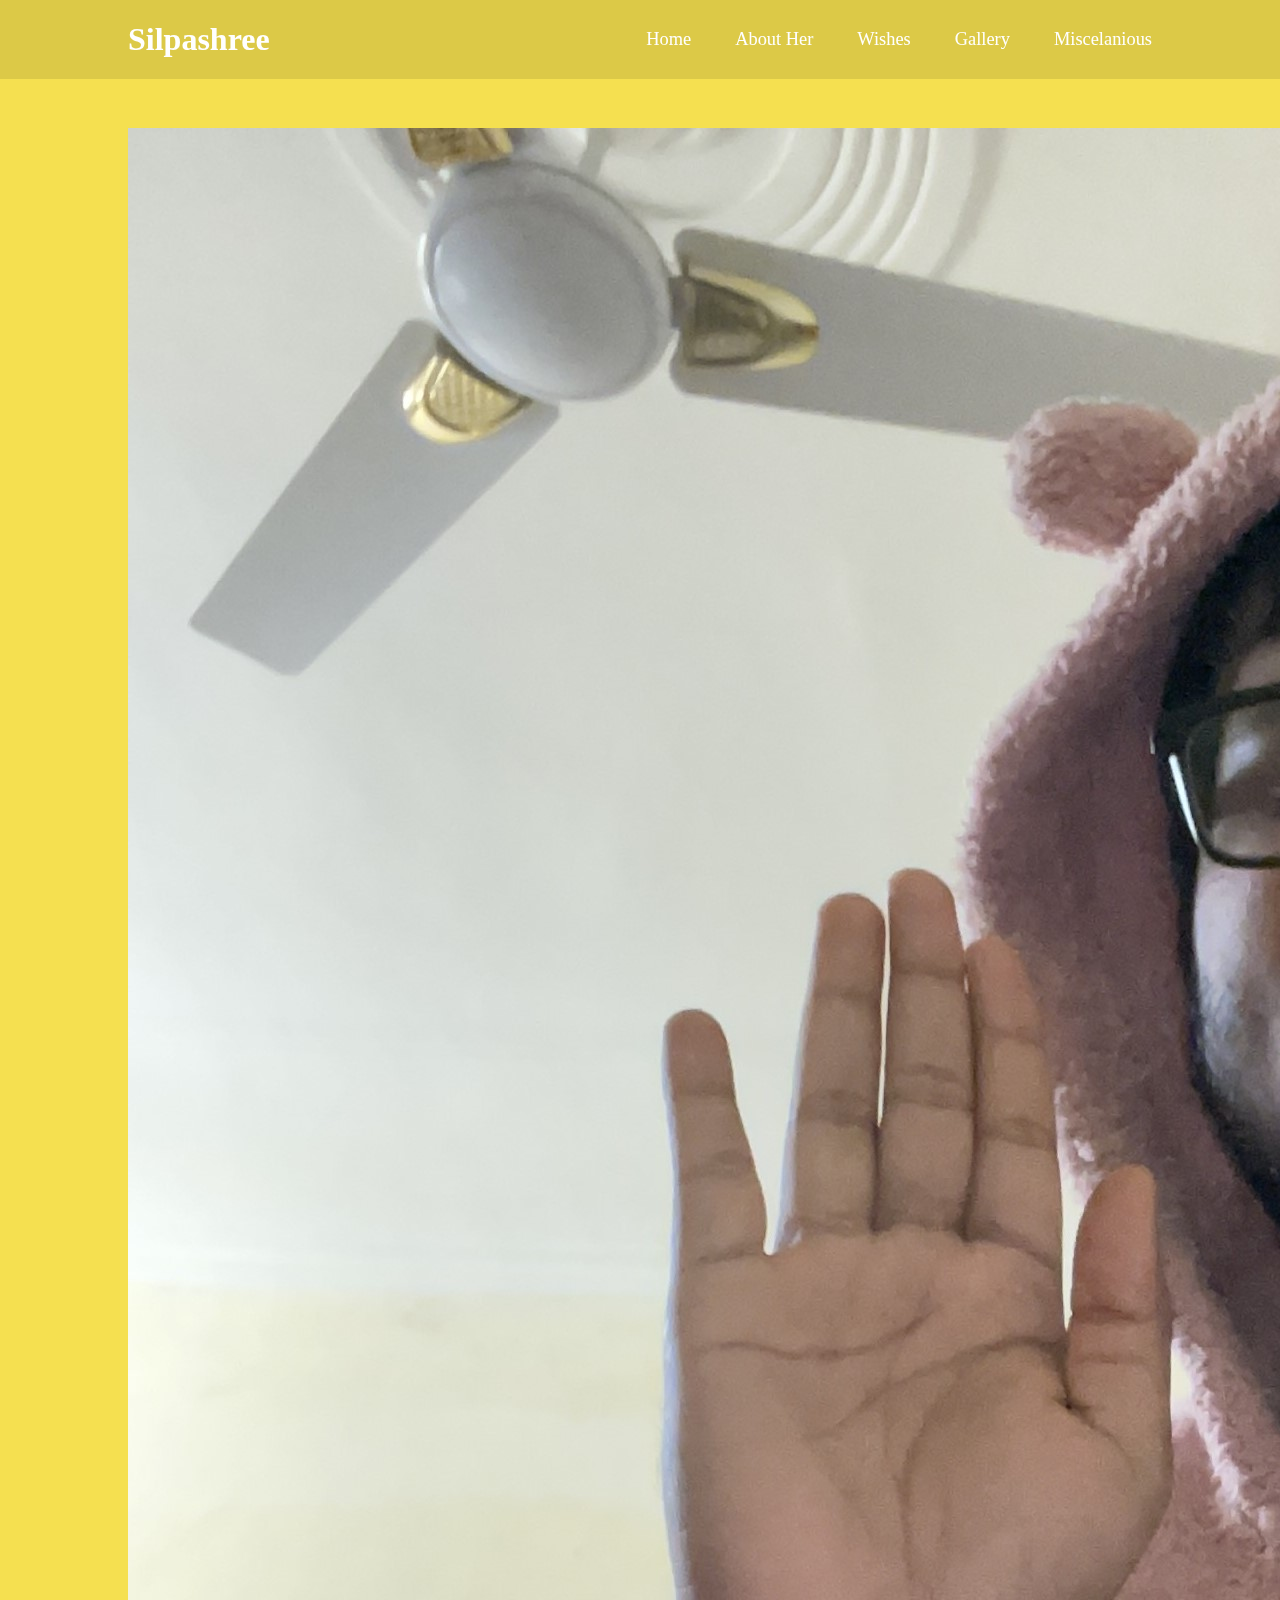
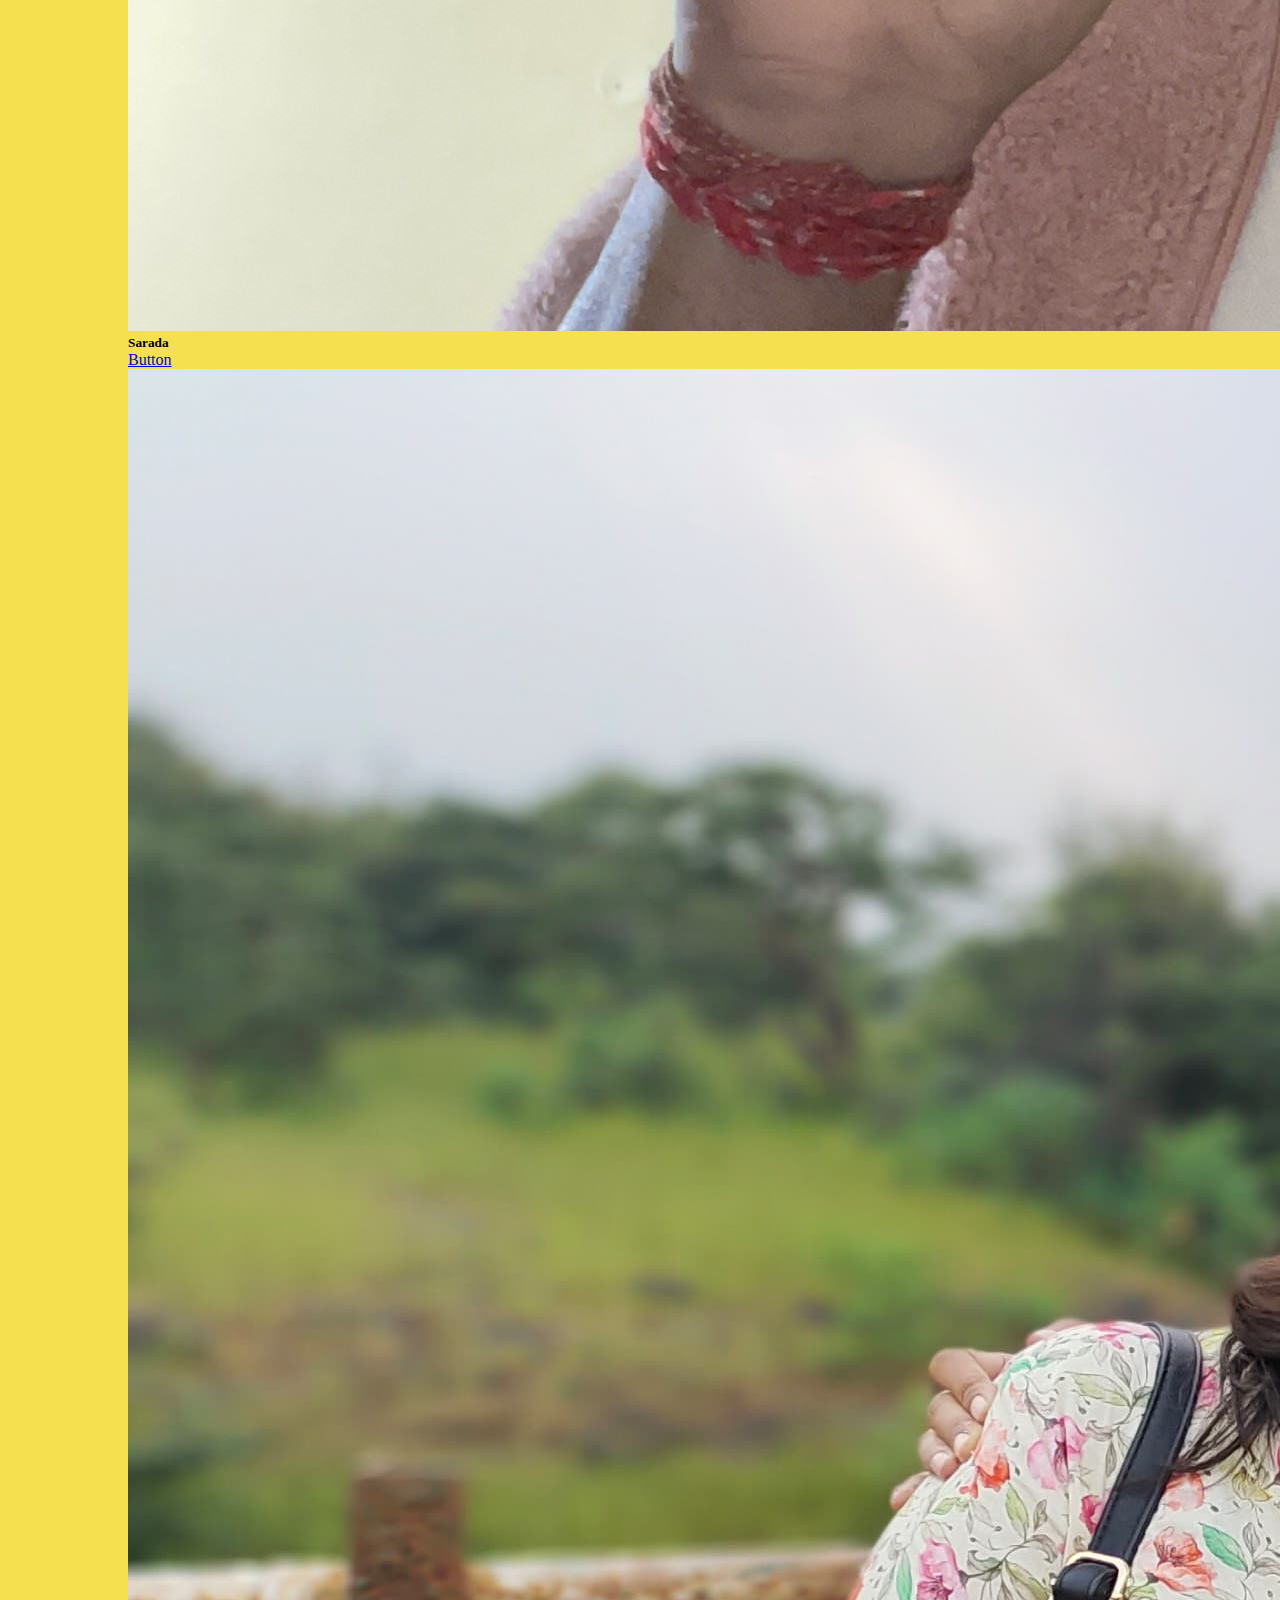
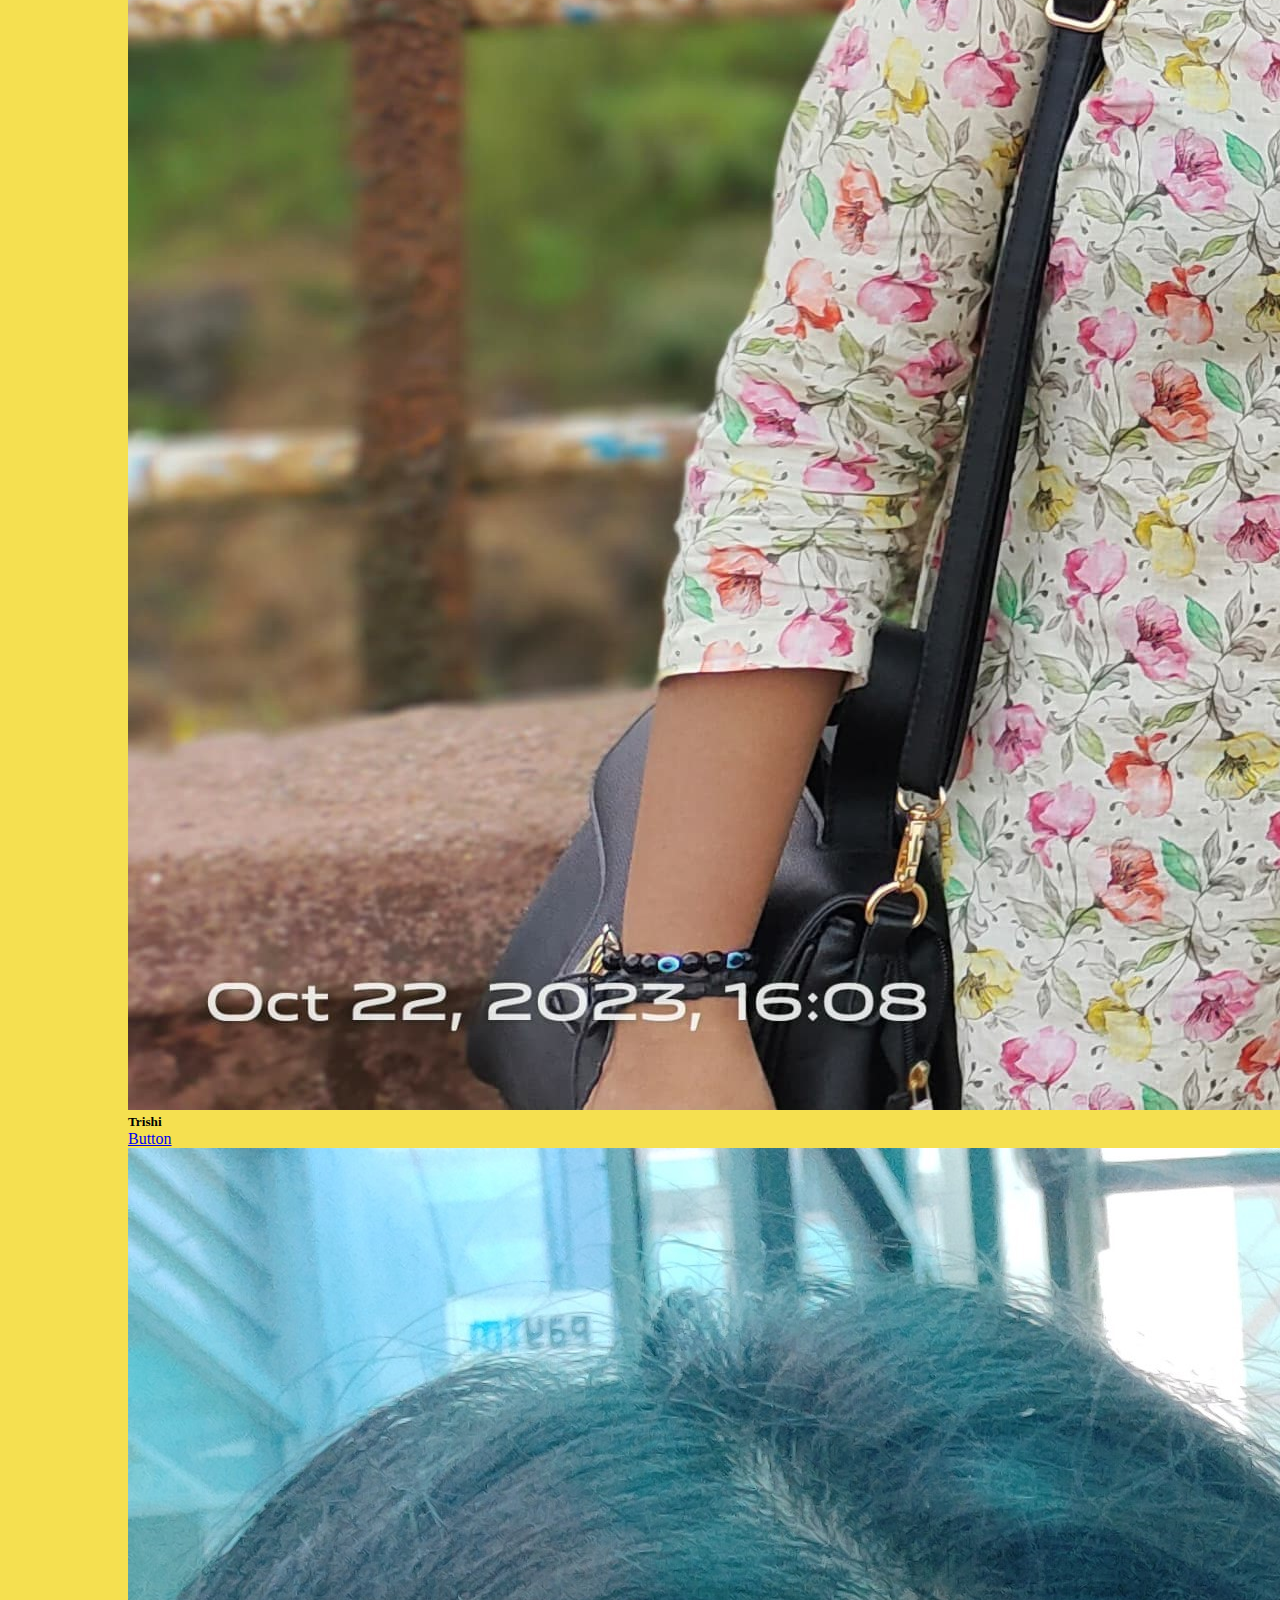
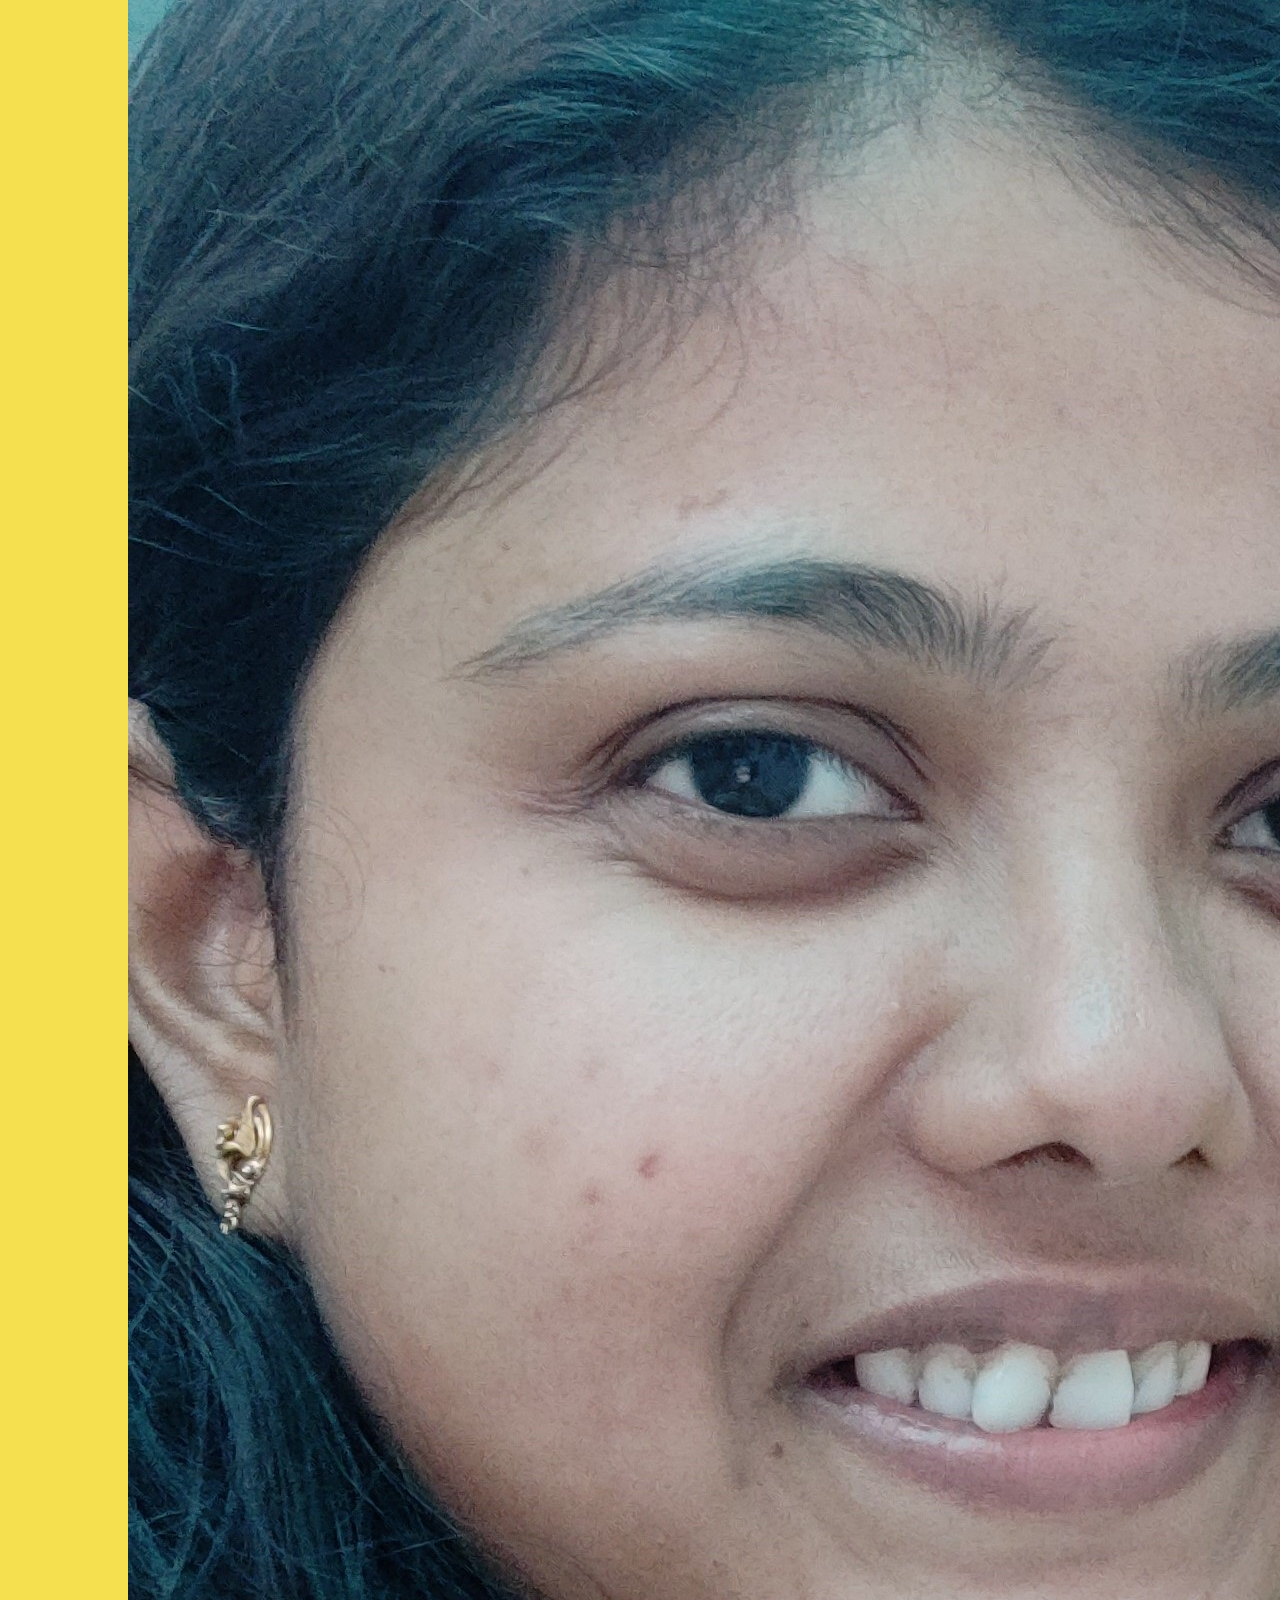
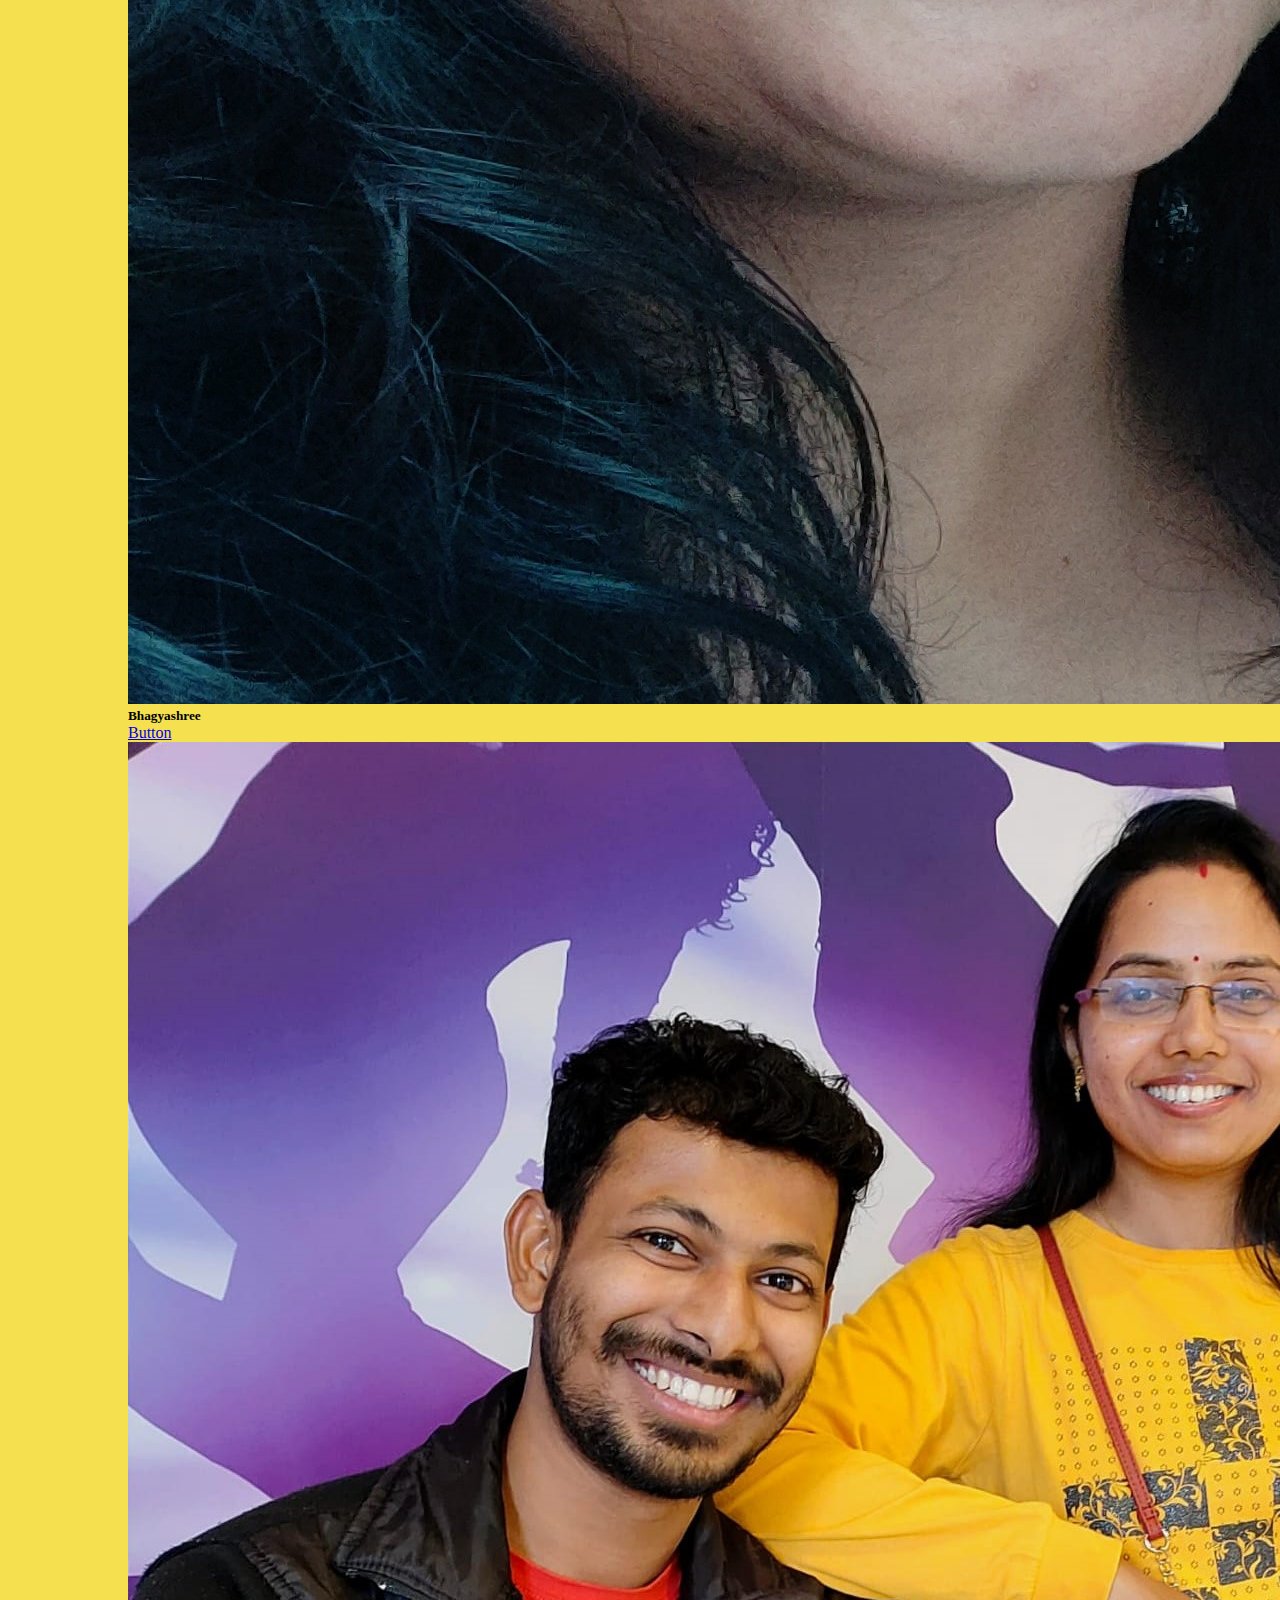
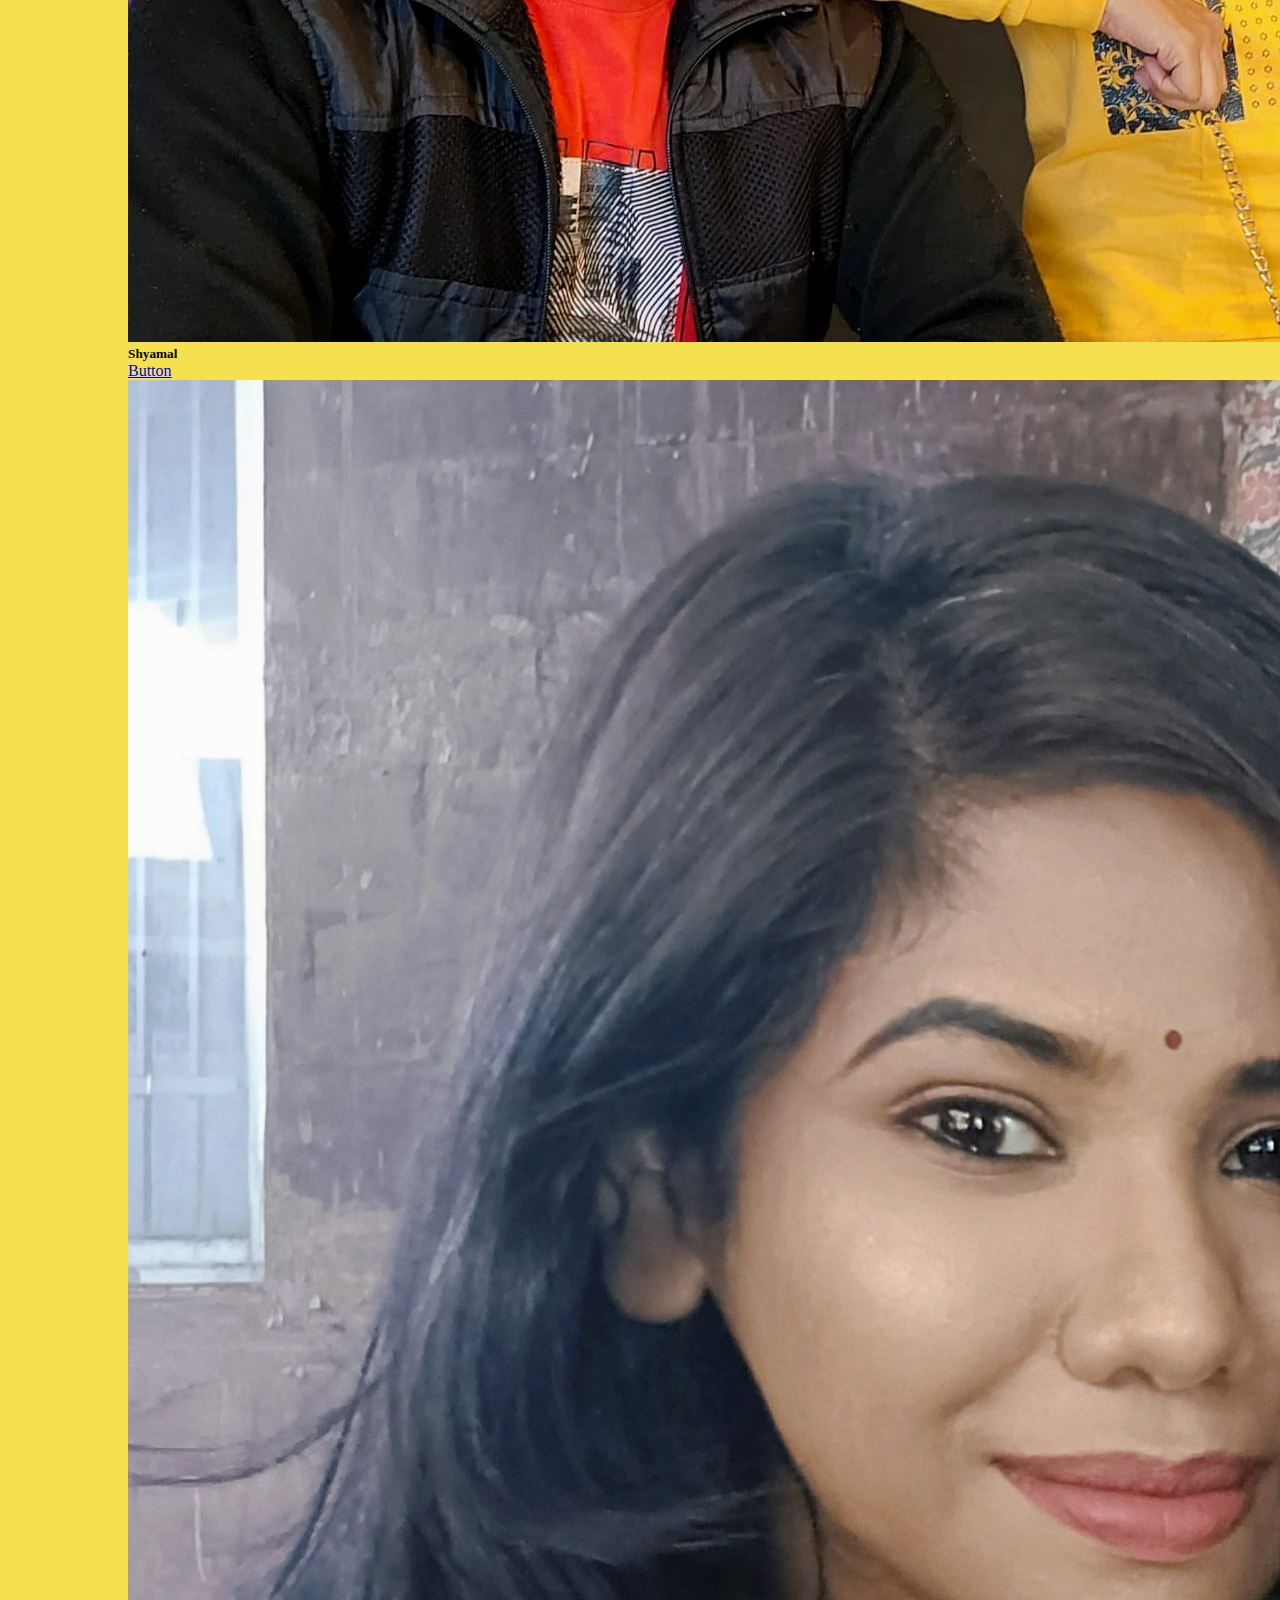
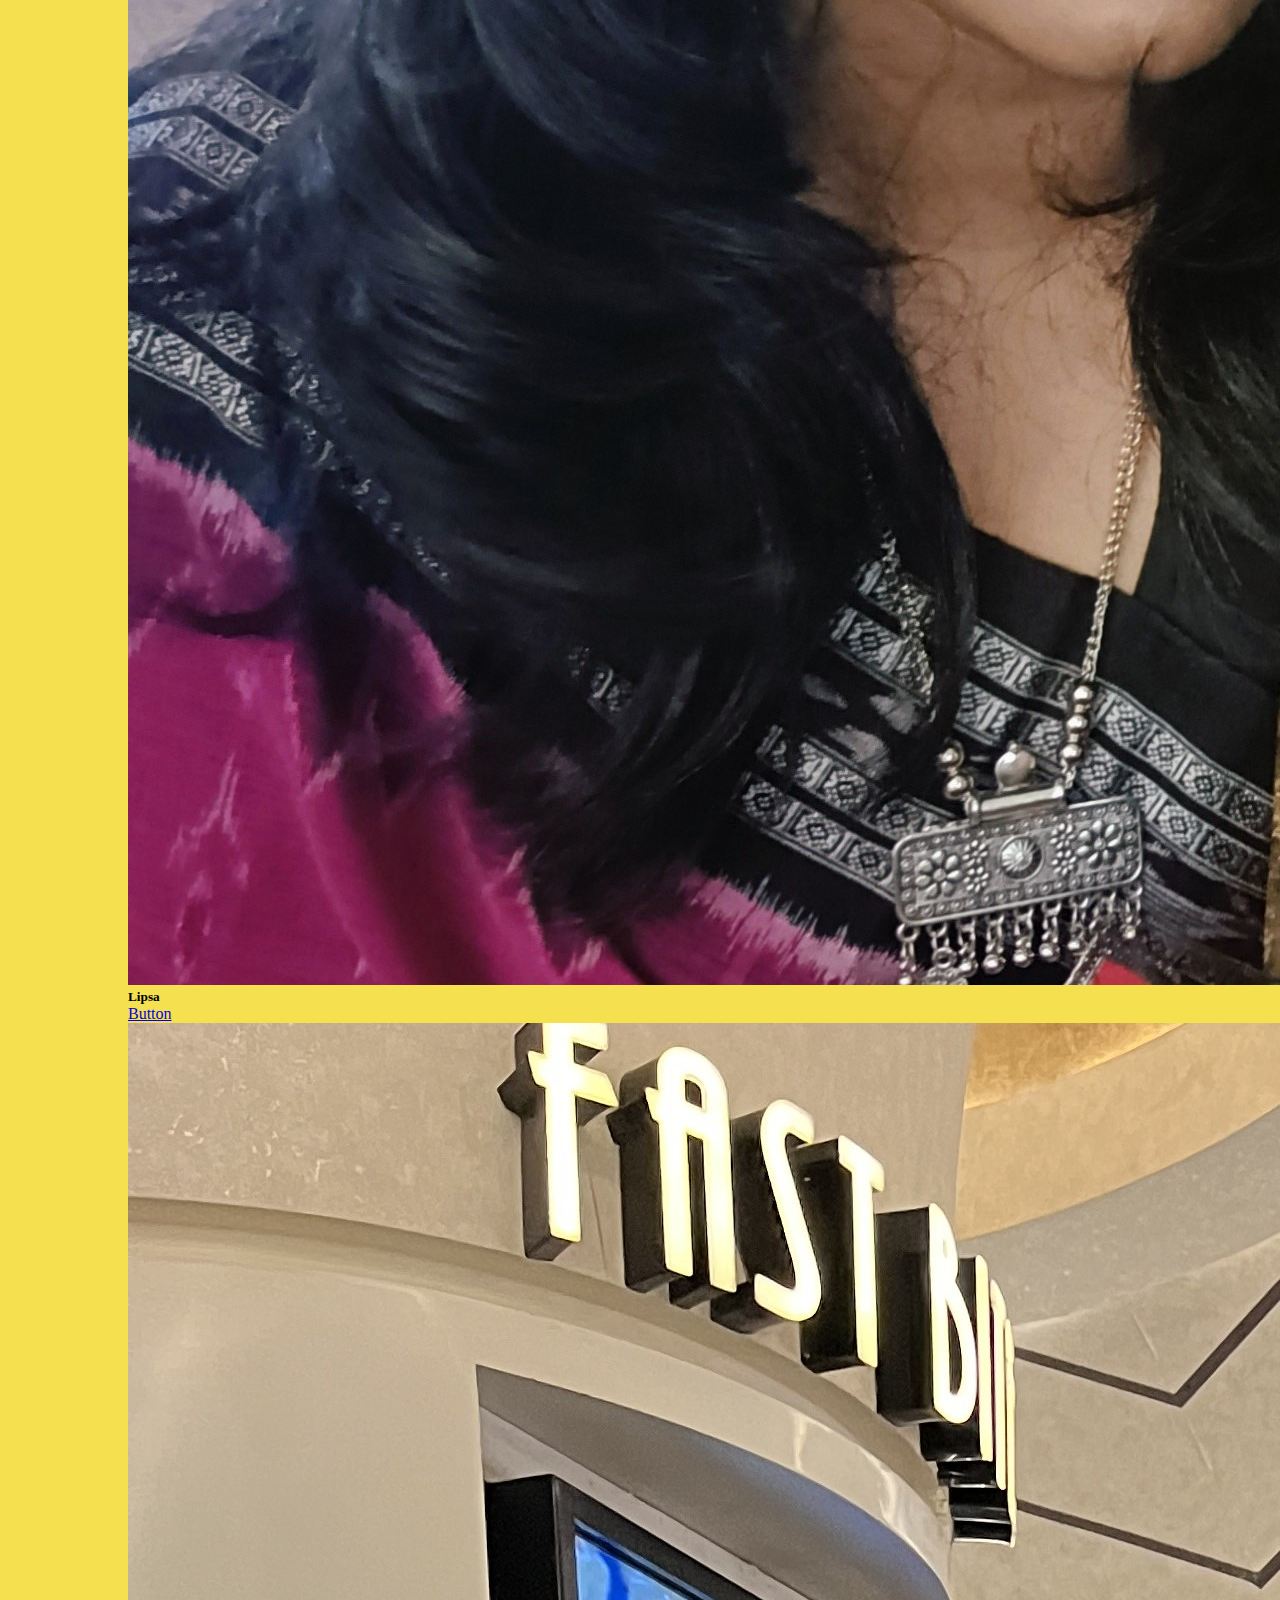
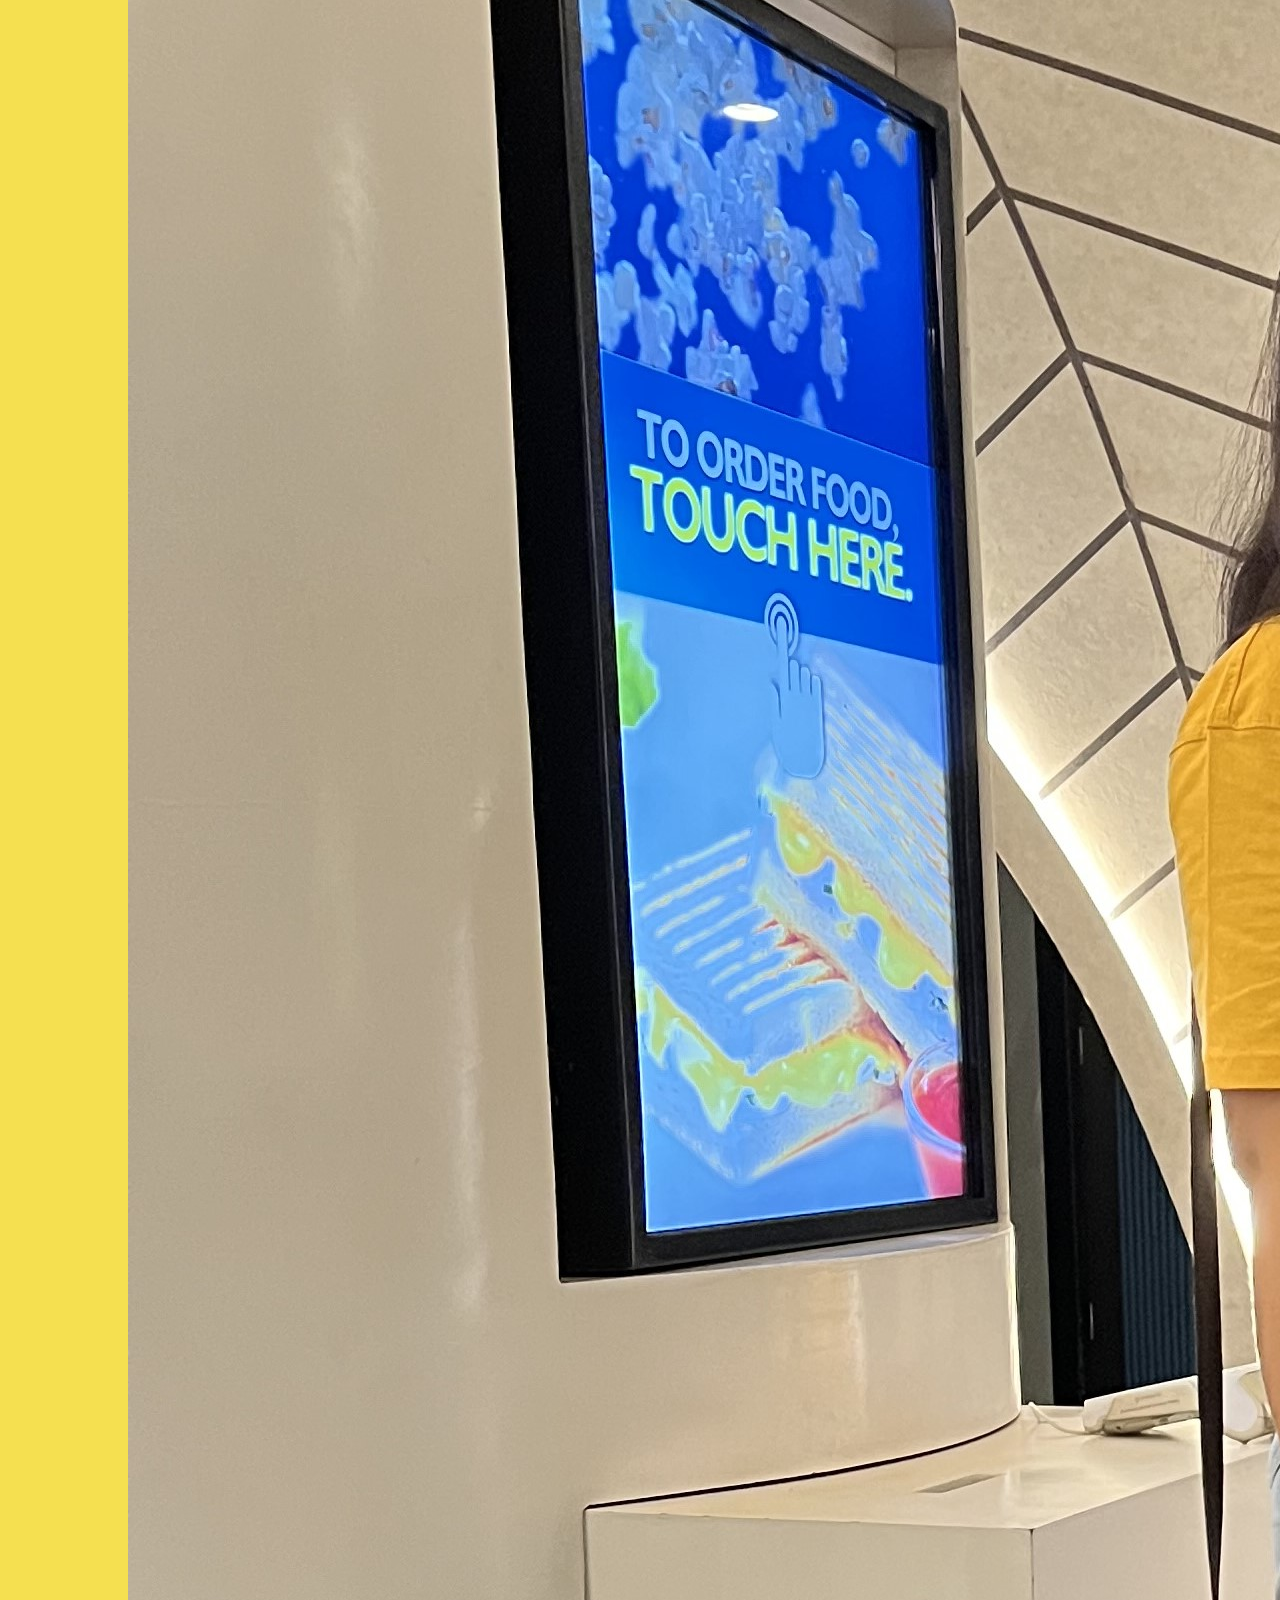
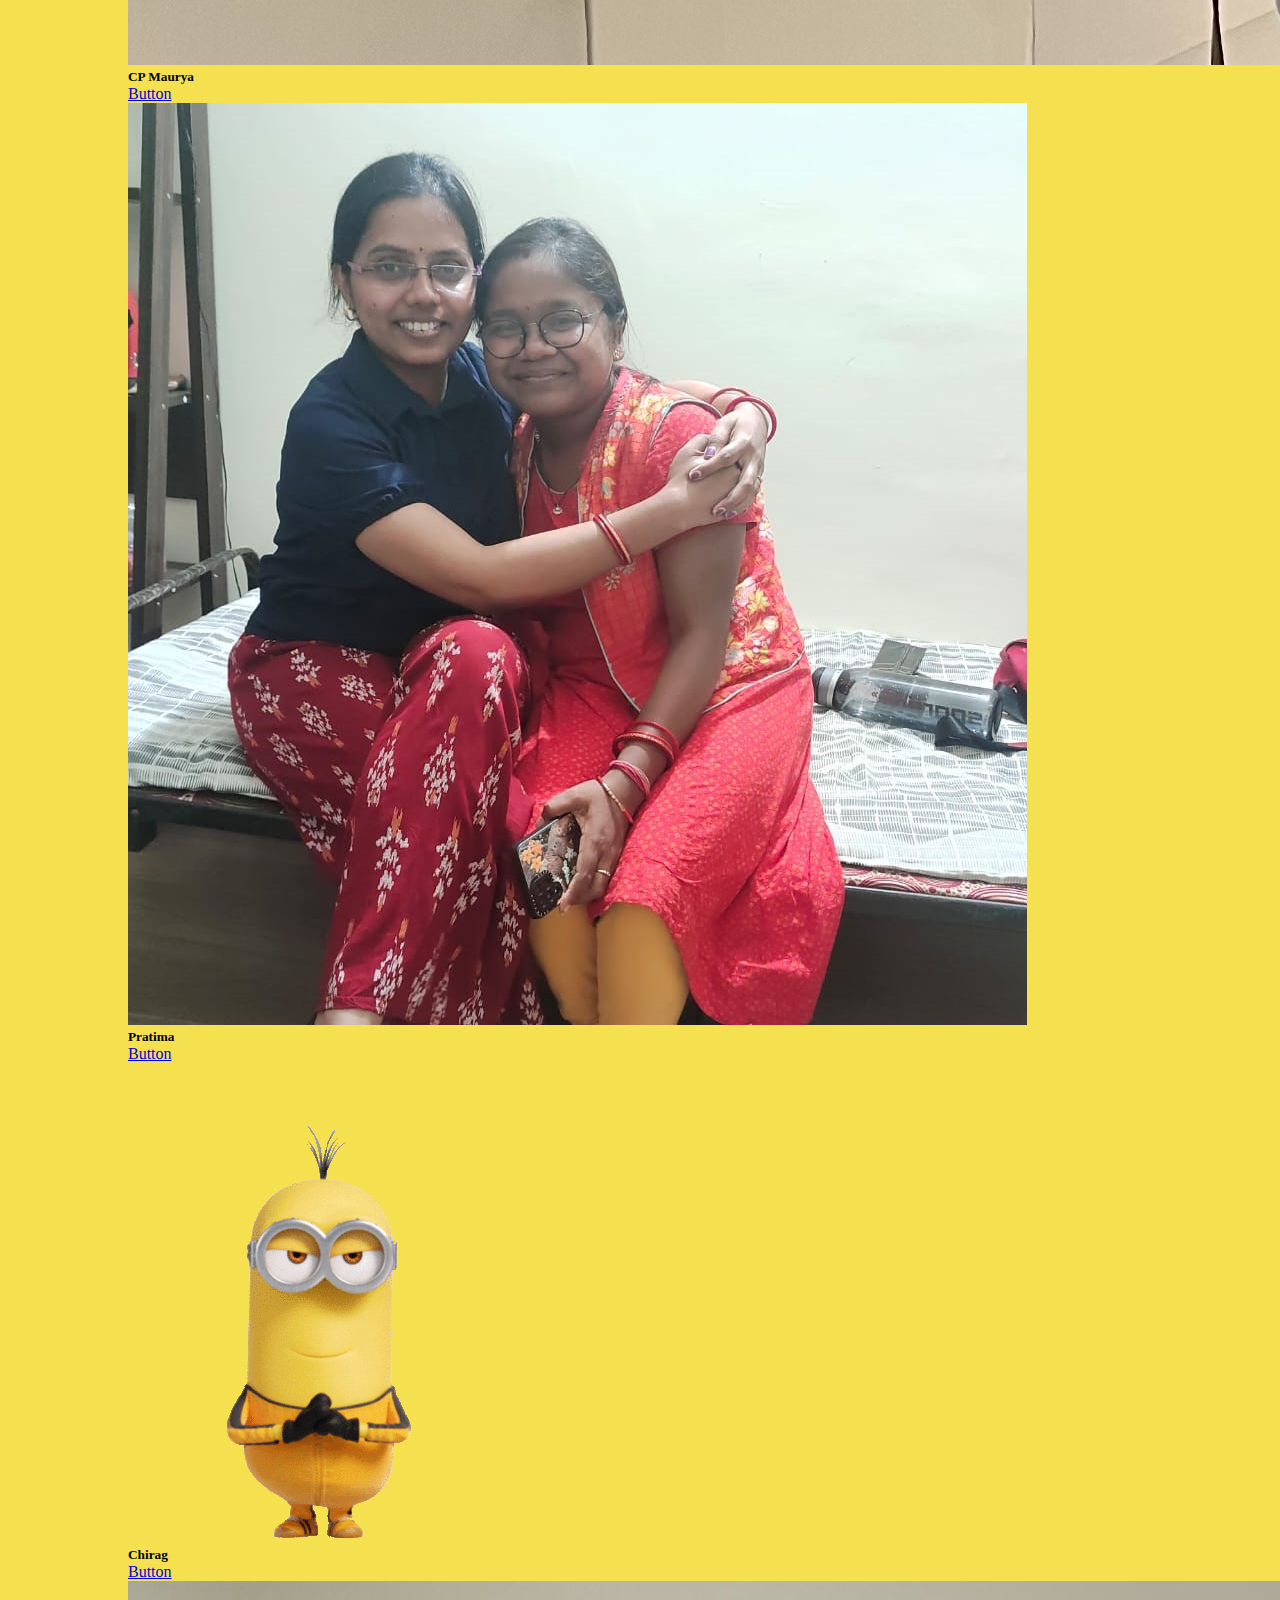
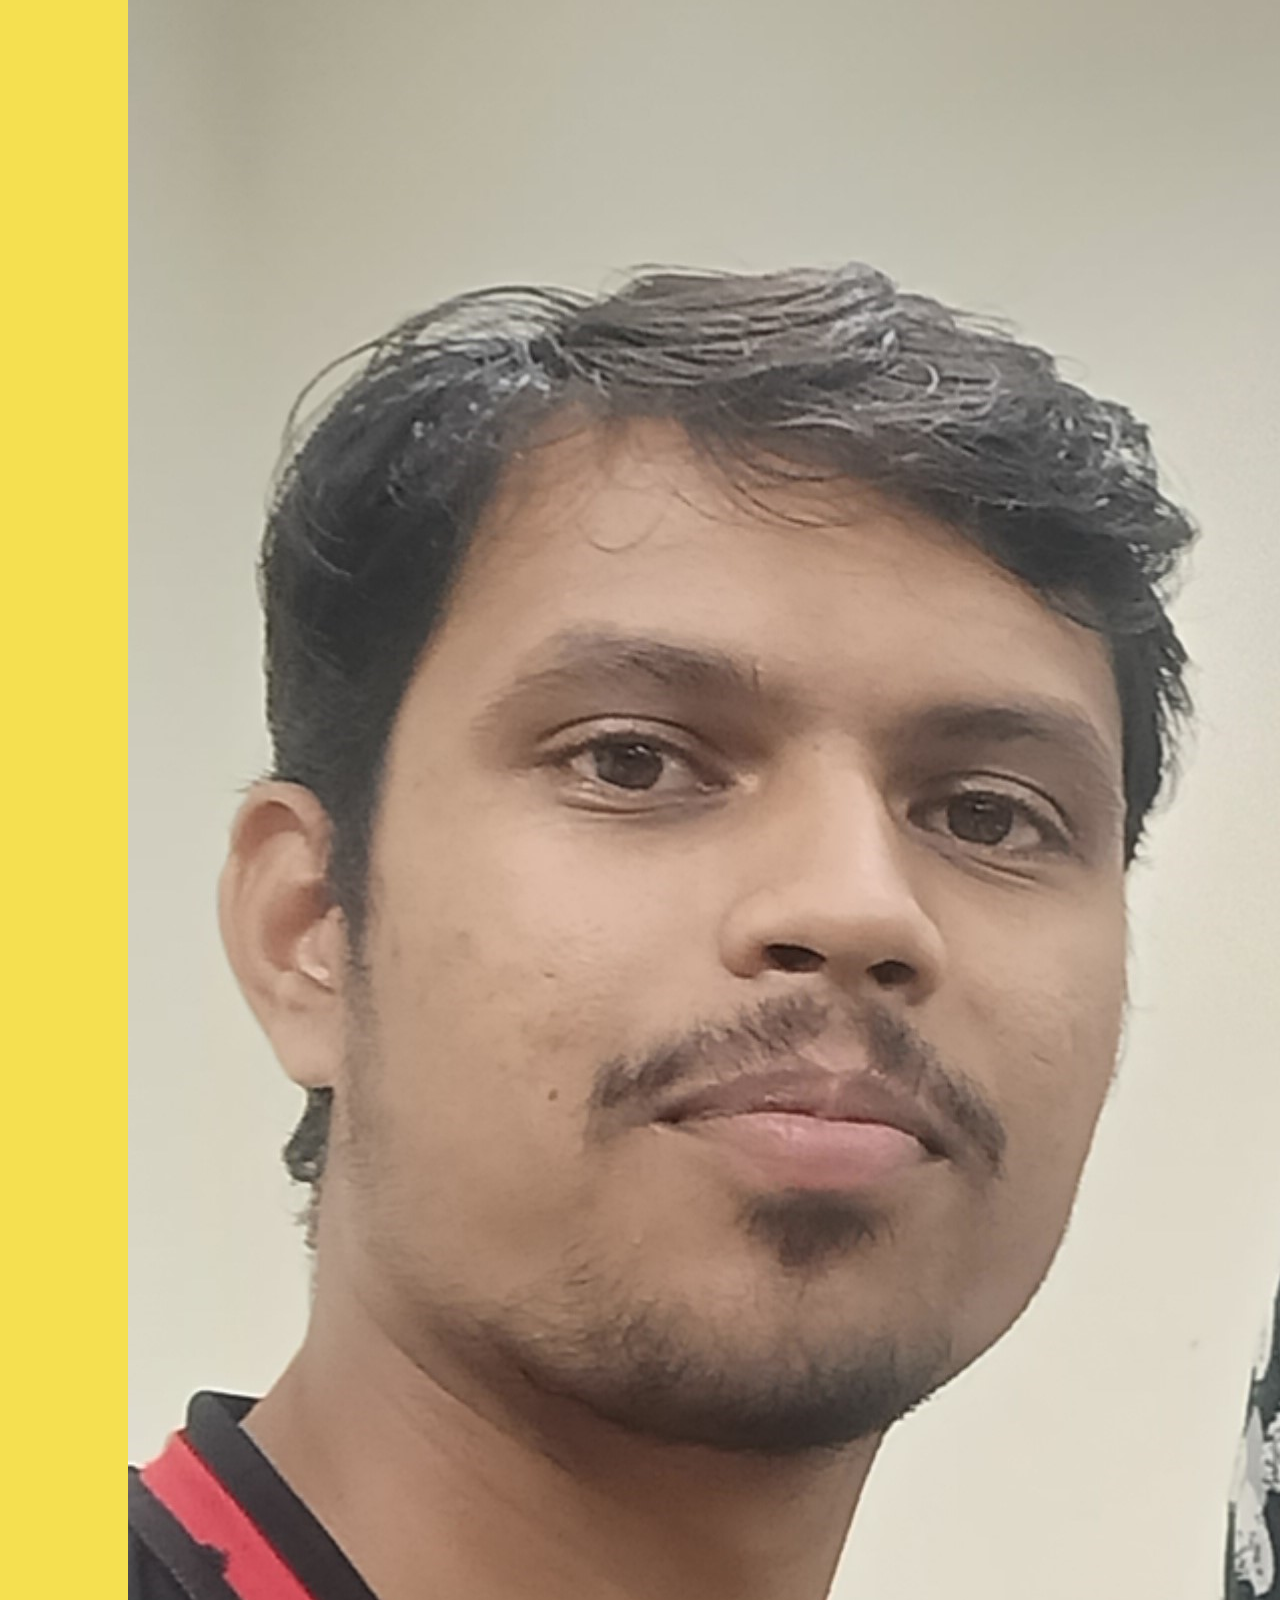
<file: wishes.html>
<!DOCTYPE html>
<html lang="en">
<head>
	<meta charset="UTF-8">
	<meta name="viewport" content="width=device-width, initial-scale=1.0">
	<link rel="preconnect" href="https://fonts.googleapis.com">
	<link rel="preconnect" href="https://fonts.gstatic.com" crossorigin>
	<link href="https://fonts.googleapis.com/css2?family=Caveat+Brush&display=swap" rel="stylesheet">
	<link href="https://cdn.jsdelivr.net/npm/bootstrap@5.0.2/dist/css/bootstrap.min.css" rel="stylesheet" integrity="sha384-EVSTQN3/azprG1Anm3QDgpJLIm9Nao0Yz1ztcQTwFspd3yD65VohhpuuCOmLASjC" crossorigin="anonymous">
	<link href='https://unpkg.com/boxicons@2.1.4/css/boxicons.min.css' rel='stylesheet'>
	<link rel="stylesheet" href="wishes.css">
	<link rel="stylesheet" href="navbar.css">
	<title>Birthday Wishes</title>
</head>
<body>
	<div class="container">
        <div class="row row-cols-1 row-cols-md-3 g-4">
            <div class="col">
              <div class="card h-100">
                <img src="image - Sarada Sahoo (1).jpg" class="card-img-top" alt="...">
                <div class="card-body">
                  <h5 class="card-title">Sarada</h5>
                  <a href="https://gudulbabu3.github.io/Sarada/" class="btn btn-primary">Button</a>
                </div>
              </div>
            </div>
            <div class="col">
              <div class="card h-100">
                <img src="IMG-20231022-WA0782 - Trishi Sharma.jpg" class="card-img-top" alt="...">
                <div class="card-body">
                  <h5 class="card-title">Trishi</h5>
                  <a href="https://gudulbabu3.github.io/Trishi/" class="btn btn-primary">Button</a>
                </div>
              </div>
            </div>
            <div class="col">
              <div class="card h-100">
                <img src="IMG_20190713_161441 - Bhagyashree Mahanayak.jpg" class="card-img-top" alt="...">
                <div class="card-body">
                  <h5 class="card-title">Bhagyashree</h5>
                  <a href="https://gudulbabu3.github.io/Bhagyashree/" class="btn btn-primary">Button</a>
                </div>
              </div>
            </div>
            <div class="col">
              <div class="card h-100">
                <img src="Shyamal_Silu - SHYAMAL DAS.jpg" class="card-img-top" alt="...">
                <div class="card-body">
                  <h5 class="card-title">Shyamal</h5>
                  <a href="https://gudulbabu3.github.io/Shyamal/" class="btn btn-primary">Button</a>
                </div>
              </div>
            </div>
            <div class="col">
                <div class="card h-100">
                  <img src="IMG_20230412_145431 - Lipsa Subhadarshini.jpg" class="card-img-top" alt="...">
                  <div class="card-body">
                    <h5 class="card-title">Lipsa</h5>
                    <a href="#" class="btn btn-primary">Button</a>
                  </div>
                </div>
            </div>
            <div class="col">
                <div class="card h-100">
                  <img src="IMG_3707 - CP Maurya.jpeg" class="card-img-top" alt="...">
                  <div class="card-body">
                    <h5 class="card-title">CP Maurya</h5>
                    <a href="https://gudulbabu3.github.io/CP/" class="btn btn-primary">Button</a>
                  </div>
                </div>
            </div>
            <div class="col">
                <div class="card h-100">
                  <img src="pratima.jpeg" class="card-img-top" alt="...">
                  <div class="card-body">
                    <h5 class="card-title">Pratima</h5>
                    <a href="https://gudulbabu3.github.io/Pratima/" class="btn btn-primary">Button</a>
                  </div>
                </div>
            </div>
            <div class="col">
                <div class="card h-100">
                  <img src="minion kick.gif" class="card-img-top" alt="...">
                  <div class="card-body">
                    <h5 class="card-title">Chirag</h5>
                    <a href="https://gudulbabu3.github.io/Chirag/" class="btn btn-primary">Button</a>
                  </div>
                </div>
            </div>
            <div class="col">
                <div class="card h-100">
                  <img src="IMG20220810180835 - Shubham Mandve.jpg" class="card-img-top" alt="...">
                  <div class="card-body">
                    <h5 class="card-title">Subham</h5>
                    <a href="#" class="btn btn-primary">Button</a>
                  </div>
                </div>
            </div>
            <div class="col">
                <div class="card h-100">
                  <img src="IMG_20231210_135656.jpg" class="card-img-top" alt="...">
                  <div class="card-body">
                    <h5 class="card-title">Archard</h5>
                    <a href="https://gudulbabu3.github.io/Archard/" class="btn btn-primary">Button</a>
                  </div>
                </div>
            </div>
            <div class="col">
                <div class="card h-100">
                  <img src="IMG_20231210_135114.jpg" class="card-img-top" alt="...">
                  <div class="card-body">
                    <h5 class="card-title">Shilpa</h5>
                    <a href="https://gudulbabu3.github.io/Shilpa/" class="btn btn-primary">Button</a>
                  </div>
                </div>
            </div>
            
        </div>
	</div>

	<div class="navbarContainer">
		<header class="header">
			<a href="index.html" class="logo">Silpashree</a>
			
			<input type="checkbox" id="check">
			
			<label for="check" class="icons">
				<i class='bx bx-menu' id="menu-icon"></i>
				<i class='bx bx-x' id="close-icon"></i>
			</label>
			<nav class="navbar">
				<a href="index.html" style="--i:0;">Home</a>
				<a href="#" style="--i:1;">About Her</a>
				<a href="wishes.html" style="--i:2;">Wishes</a>
				<a href="index.html#gallery" style="--i:3;">Gallery</a>
				<a href="#" style="--i:4;">Miscelanious</a>
			</nav>
		</header>
	</div>
	<script src="https://cdn.jsdelivr.net/npm/bootstrap@5.0.2/dist/js/bootstrap.bundle.min.js" integrity="sha384-MrcW6ZMFYlzcLA8Nl+NtUVF0sA7MsXsP1UyJoMp4YLEuNSfAP+JcXn/tWtIaxVXM" crossorigin="anonymous"></script>
</body>
</html>
</file>
<file: wishes.css>
*{
    padding: 0;
    margin: 0;
    box-sizing: border-box;
}
body{
    background-color: #f5e050;
    width: 100%;
    height: 100vh;
}
.container{
    width: 100%;
    height: 100%;
    display: grid;
    padding: 10%;
}
</file>
<file: navbar.css>
@import url("https://fonts.googleapis.com/css2?family=Poppins:wght@300;400;500;600;700;800;900&display=swap");

.header {
    position: fixed;
    top: 0;
    left: 0;
    width: 100%;
    padding: 1.3rem 10%;
    display: flex;
    justify-content: space-between;
    align-items: center;
    z-index: 100;
}

.header::before{
    content: '';
    position: absolute;
    top: 0;
    left: 0;
    width: 100%;
    height: 100%;
    background: rgba(0, 0, 0, .1);
    backdrop-filter: blur(50px);
    z-index: -1;
}

.header::after{
    content: '';
    position: absolute;
    top: 0;
    left: -100%;
    width: 100%;
    height: 100%;
    background: linear-gradient(90deg, transparent, rgba(255, 255, 255, .4),transparent);
    transition: .5s;
}
    
.header:hover::after{
    left: 100%;
}

.logo{
    font-size: 2rem;
    color: #fff;
    text-decoration: none;
    font-weight: 700;
}
.navbar{
    background-color: transparent;
}

.navbar a {
    font-size: 1.15rem;
    color: #fff;
    text-decoration: none;
    font-weight: 500;
    margin-left: 2.5rem;
}

#check{
    display: none;
}

.icons{
position: absolute;
right: 5%;
font-size: 2.8rem;
color: #fff;
cursor: pointer;
display: none;
}

/* BREAKPOINTS*/
@media (max-width: 1000px) {
.header {
padding: 1.3rem 5%;
}
}

@media (max-width: 768px) {
.icons {
display: inline-flex;
}

#check:checked~.icons #menu-icon {
    display: none;
}

.icons #close-icon{
display: none;
}


#check:checked~.icons #close-icon{
display: block;
}

.navbar {
    position: absolute;
    display: block;
    top: 100%;
    left: 0;
    width: 100%;
    height: 0;
    background: rgba(0, 0, 0, .1);
    backdrop-filter: blur(50px);
    box-shadow: 0 .5rem 1rem rgba(0,0,0,0.1);
    transition: .3s ease;
    overflow: hidden;
    padding: 0;
}

#check:checked~.navbar{
    height: 17.7rem;
}

.navbar a {
    display: block;
    font-size: 1.1rem;
    margin: 1.5rem 0;
    text-align: center;
    transform: translateY(-50px);
    opacity: 0;
    transition: .3s ease;
}

#check:checked~.navbar a {
    transform: translateY(0);
    opacity: 1;
    transition-delay: calc(.15s *var( -- i));
}

}
</file>
